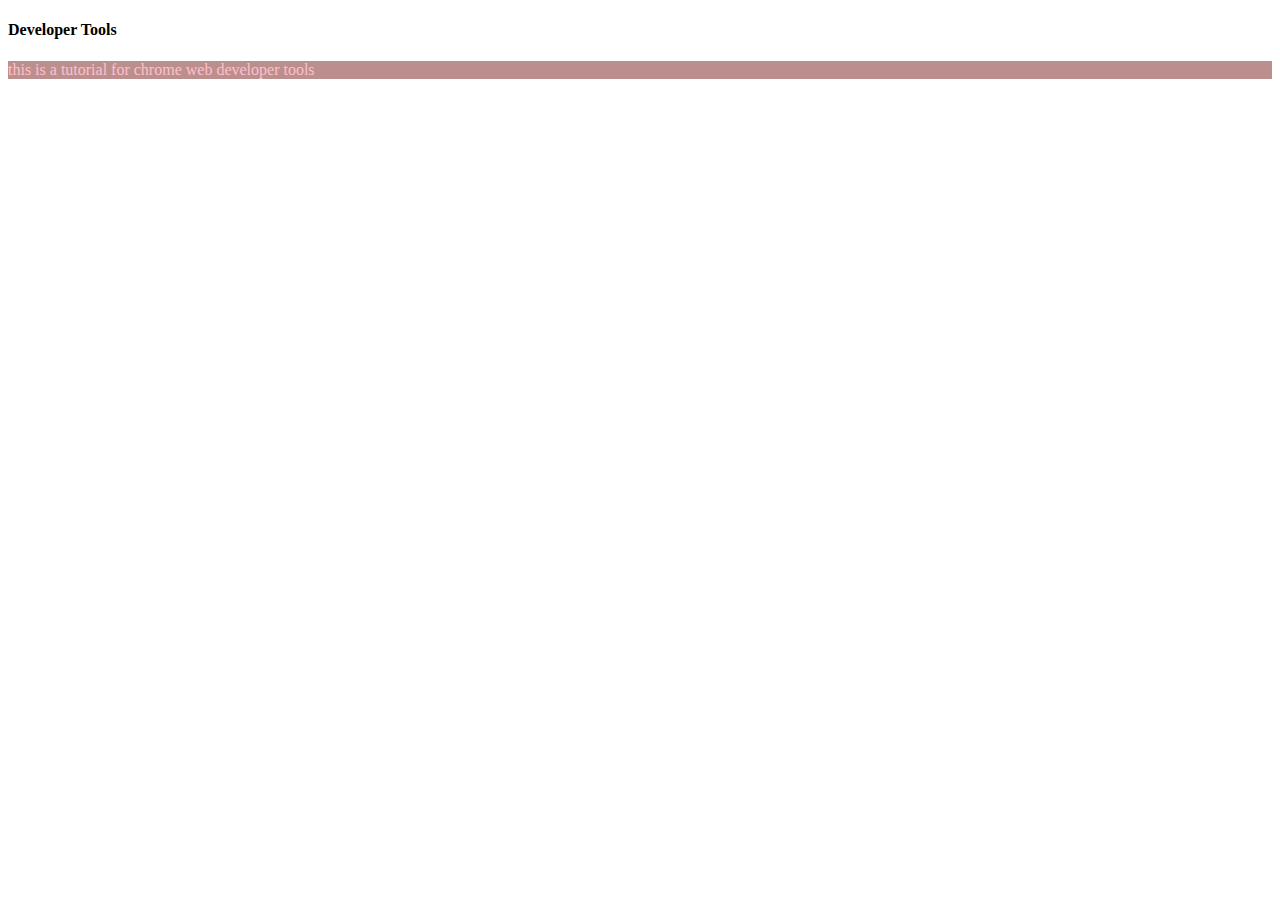
<file: html/chap1/developertools.html>
<!DOCTYPE html PUBLIC "-//W3C//DTD XHTML 1.0 Transitional//EN" "http://www.w3.org/TR/xhtml1/DTD/xhtml1-transitional.dtd">
<html xmlns="http://www.w3.org/1999/xhtml">
<head>
<meta http-equiv="Content-Type" content="text/html; charset=utf-8" />
<title>Developer tools</title>

<style>
	p{
		color:pink;
font:Tahoma, Geneva, sans-serif;
background:rosybrown;
	}

</style>
</head>

<body>

<h4>Developer Tools</h4>
<p>this is a tutorial for chrome web developer tools</p>


</body>
</html>
</file>
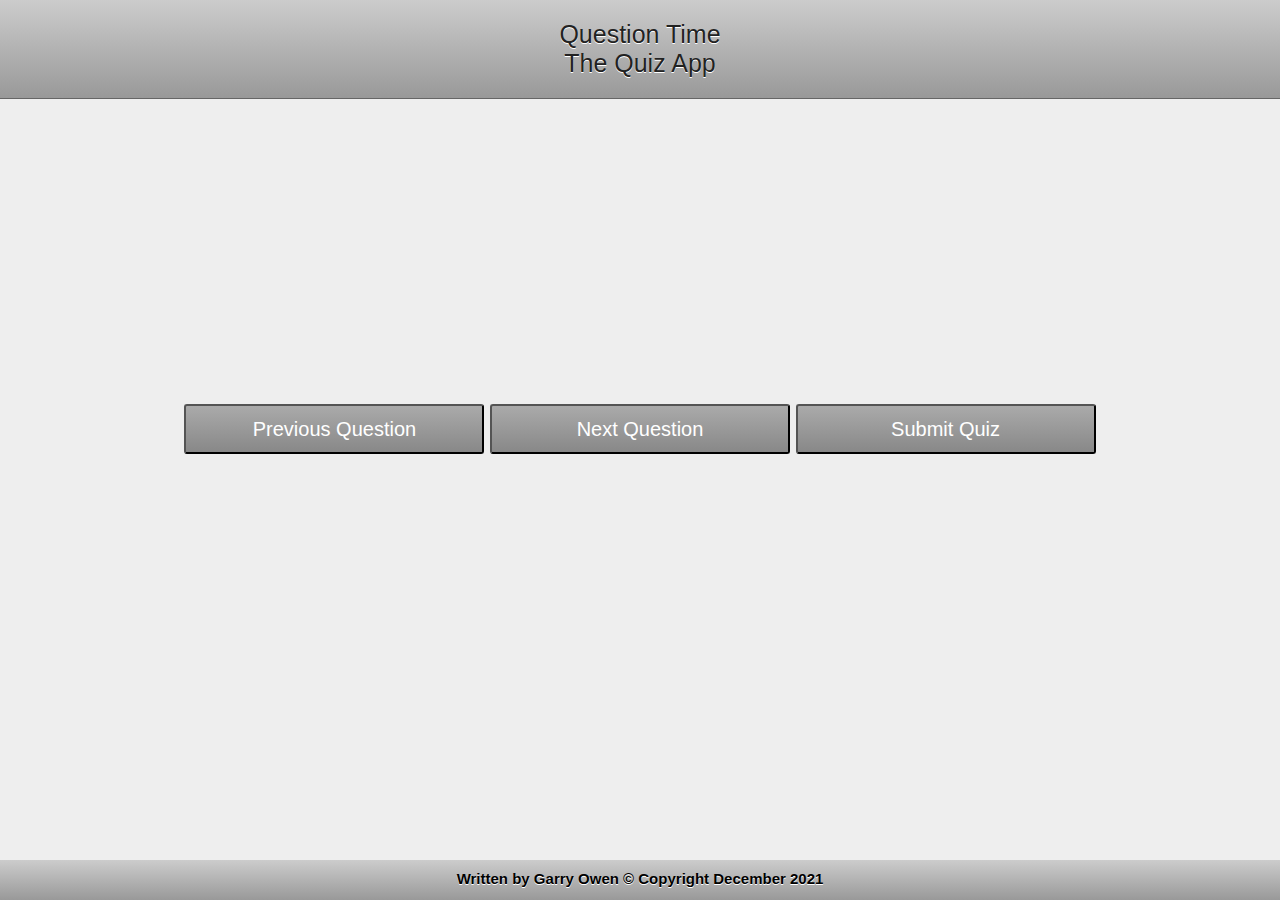
<file: html/chap1/quiz_app.html>
<!DOCTYPE html>
<html>
<head>
<meta name="viewport" content="user-scalable=no, width=device-width"
/>
<link rel="stylesheet" type="text/css" href="css/app.css">
<title>Question Time</title>
<script type="text/javascript"
src="js/questions.json"></script>
<body>
<div id="header">
<h1>Question Time<br>The Quiz App</h1>
</div>
<div class="quiz-wrapper">
<div id="quiz"></div>
</div>
<button id="previous"><p>Previous Question</p></button>
<button id="next"><p>Next Question</p></button>
<button id="submit"><p>Submit Quiz</p></button>
<div id="results">

</div>
<div id="footer">
<h5>Written by Garry Owen &copy Copyright December 2021</h5>
</div>
<script src="js/app.js"></script>
</body>
</html>
</file>
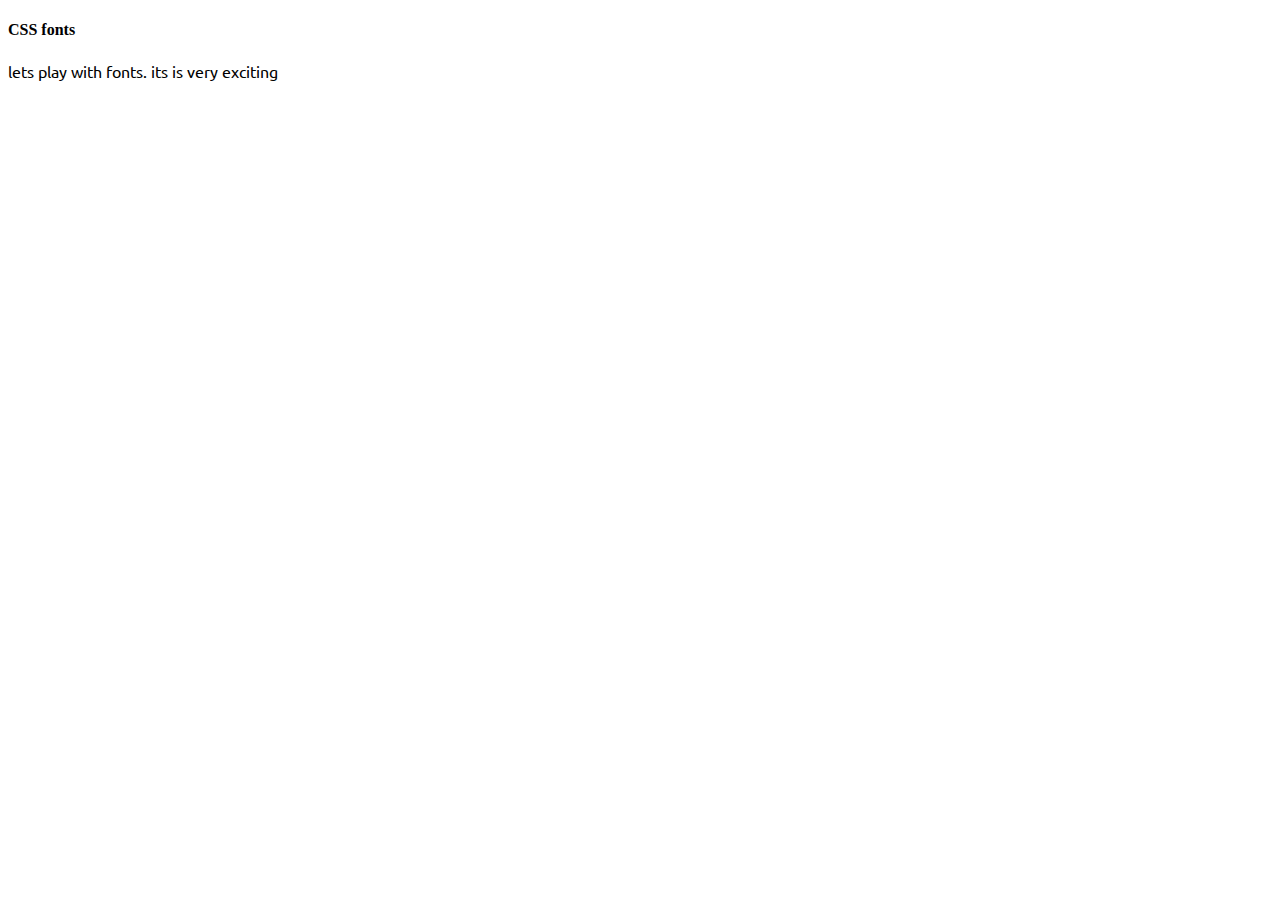
<file: html/chap1/tut17.html>
<!DOCTYPE html PUBLIC "-//W3C//DTD XHTML 1.0 Transitional//EN" "http://www.w3.org/TR/xhtml1/DTD/xhtml1-transitional.dtd">
<html xmlns="http://www.w3.org/1999/xhtml">
<head>
<meta http-equiv="Content-Type" content="text/html; charset=utf-8" />
<title>Untitled Document</title>
<link rel="preconnect" href="https://fonts.googleapis.com">
<link rel="preconnect" href="https://fonts.gstatic.com" crossorigin>
<link href="https://fonts.googleapis.com/css2?family=Roboto:ital,wght@0,100;1,100;1,400;1,900&family=Rubik+Iso&family=Russo+One&family=Shadows+Into+Light&family=Space+Mono&family=Ubuntu:ital,wght@0,300;0,400;1,400&display=swap" rel="stylesheet">
<style>
	p{
		font-family:'Ubuntu', sans-serif;
</style>
</head>

<body>

<h4>CSS fonts</h4>
<p>lets play with fonts. its is very exciting</p>
</body>
</html>
</file>
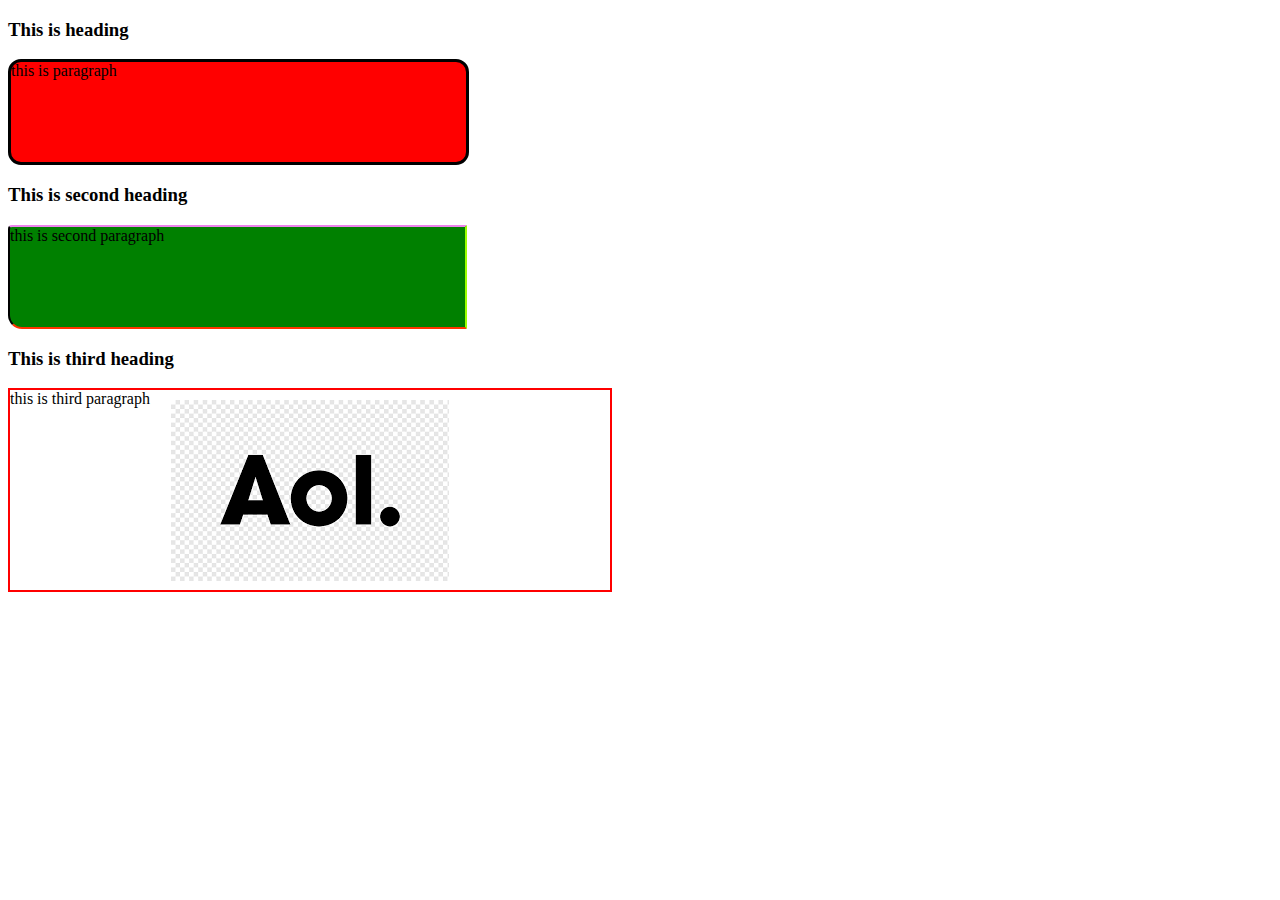
<file: html/chap1/tut19.html>
<!DOCTYPE html PUBLIC "-//W3C//DTD XHTML 1.0 Transitional//EN" "http://www.w3.org/TR/xhtml1/DTD/xhtml1-transitional.dtd">
<html xmlns="http://www.w3.org/1999/xhtml">
<head>
<meta http-equiv="Content-Type" content="text/html; charset=utf-8" />
<title>Height, Width borders and backgrounds</title>
<style>
#firstPara{
	background:red;
	height:100px;
	width:455px;
	/*border-color:green;*/
	border-width:4x;
	border-style:solid;
	border-radius:13px;
}

#secondPara{
	background:green;
	height:100px;
	width:455px;
	border-top: 2px solid violet;
	border-right: 2px solid #9F0;
	border-bottom: 2px solid #F30;
	border-left: 2px solid;
	border-top-left-radius:4px;
	border-bottom-left-radius:14px

}

#thirdpara
{
	border:2px solid red;
	height:200px;
	width:600px;
	background-image: url('img/aol.png');
	background-repeat:no-repeat;	/* no repeat-x and repeat-y will repeat on respective axis*/
	background-position:center center;
}
</style>
</head>

<body>

<h3>This is heading</h3>
<p id="firstPara">this is paragraph</p>

<h3>This is second heading</h3>
<p id="secondPara">this is second paragraph</p>

<h3>This is third heading</h3>
<p id="thirdpara"
>this is third paragraph</p>
</body>
</html>
</file>
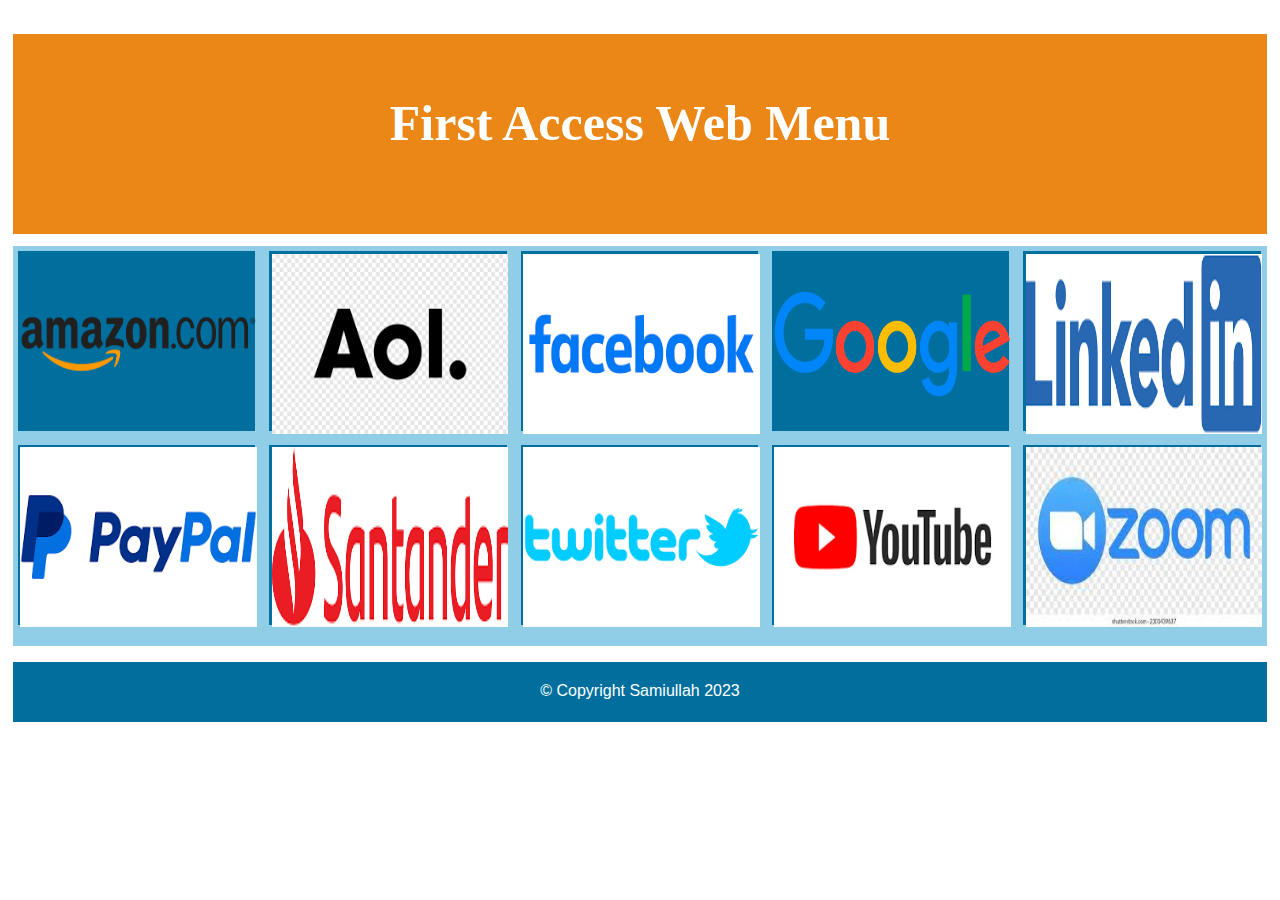
<file: html/chap1/website.html>
<!DOCTYPE html PUBLIC "-//W3C//DTD XHTML 1.0 Transitional//EN" "http://www.w3.org/TR/xhtml1/DTD/xhtml1-transitional.dtd">
<html xmlns="http://www.w3.org/1999/xhtml">
<head>
<meta http-equiv="Content-Type" content="text/html; charset=utf-8" />
<link rel="stylesheet" type="text/css" href="css/website.css"/>
<title>First Web Access</title>
</head>

<body>
	<header><h1>First Access Web Menu</h1></header>
    
<div class="wrapper">
    	<div class="page">
        	<a href="" alt="" title="">
            	<img src="img/Amazon-Logo.png" title = "Amazon" alt=" Amazon Link" class="image_link" >
            </a>
    </div>
        
        	<div class="page">
        	<a href="" alt="" title="">
            	<img src="img/aol.png" title = "AOL" alt=" AOL link" class="image_link" />
            </a>
        </div>
        
        	<div class="page">
        	<a href="" alt="" title="">
            	<img src="img/facebook.png" title = "" alt="" class="image_link" />
            </a>
        </div>
        
        	<div class="page">
        	<a href="" alt="" title="">
            	<img src="img/google.png" title = "" alt="" class="image_link" />
            </a>
        </div>
        
        	<div class="page">
        	<a href="" alt="" title="">
            	<img src="img/linkedin.png" title = "" alt="" class="image_link" />
            </a>
        </div>
        
        	<div class="page">
        	<a href="" alt="" title="">
            	<img src="img/paypal.png" title = "" alt="" class="image_link" />
            </a>
        </div>
        
        	<div class="page">
        	<a href="" alt="" title="">
            	<img src="img/sant.png" title = "" alt="" class="image_link" />
            </a>
        </div>
        
        	<div class="page">
        	<a href="" alt="" title="">
            	<img src="img/twitter.png" title = "" alt="" class="image_link" />
            </a>
        </div>
        
        	<div class="page">
        	<a href="" alt="" title="">
            	<img src="img/youtube.png" title = "" alt="" class="image_link" />
            </a>
        </div>
        
        	<div class="page">
        	<a href="" alt="" title="">
            	<img src="img/zoom.jpg" title = "" alt="" class="image_link" />
            </a>
        </div>
        
    </div>

<footer>
	<p>&copy; Copyright Samiullah 2023</p>
</footer>
</body>
</html>
</file>
<file: html/chap1/css/app.css>
body{
margin: 0;
padding: 0px;
font-family: Arial;
font-size: 20px;
text-align: center;
background-color: #eee;
overflow-x: hidden;
}
#header{
border-bottom: 1px solid #666;
color: #222;
display: block;
padding: 10px 0;
text-align: center;
background-image: -webkit-gradient(linear, left top, left bottom, 
from(#ccc), to(#999));
}
#header h1{
text-shadow: 0px 1px 0px #fff; 
font-weight: 300;
margin: 0px;
padding: 10px;
font-size: 25px;
}
.question{
font-size: 30px;
margin: 0 5% 20px 5%;
}
.answers {
margin-bottom: 20px;
text-align: left;
display: inline-block;
}
.answers label{
display: block;
margin-bottom: 10px;
}
button p{
margin-top: -8px;
}
button{
font-weight: 200;
font-size: 20px;
width: 300px;
height: 50px;
padding: 20px;
cursor: pointer;
border-radius: 3px;
color: #fff;
background-image: -webkit-gradient(linear, left top, left bottom, 
from(#aaa), to(#888));
margin-top: 15px;
}
button:hover{
background-image: -webkit-gradient(linear, left top, left bottom, 
from(#bbb), to(#999));
}
.quiz-wrapper{
position: relative;
height: 200px;
margin: 30px 0 60px 0;
}
.rad_butn {
transform: scale(200%);
margin: 0 30px 0 -20px;
}
#results{
margin-top: 15px;
padding: 20px;
}
.slide{
position: absolute;
left: 0px;
top: 0px;
width: 100%;
z-index: 1;
opacity: 0;
transition: opacity 0.5s;
}
.active-slide{
opacity: 1;
z-index: 2;
}
#footer {
position: absolute;
bottom:0;
width:100%;
height:40px; 
text-shadow: 0px 1px 0px #fff;
background-image: -webkit-gradient(linear, left top, left bottom, 
from(#ccc), to(#999));
} 
#footer h5{
text-align: center;
margin-top: 10px;
font-size: 15px;
}
</file>
<file: html/chap1/css/website.css>
/* CSS Document */
html, body{
margin: 0px;
}
header {
background-color: #EB8716;
color: #fff;
width: 98%;
height: 200px;
margin: 1%;
}
header h1{
text-align: center;
font-family:'Franklin Gothic Medium', 'Arial Narrow', Arial, sansserif;
padding: 60px;
font-size: 50px;
}
.wrapper {
background-color: #90CEE8;
width: 98%;
height: 400px;
margin: 1%;
}
.wrapper .page{
width: 18.92%;
height: 180px;
background-color: #006F9E;
display: inline-block;
margin: 0.4%;
}
footer {
background-color: #006F9E;
color: #fff;
width: 98%;
height: 60px;
margin: 1%;
}
footer p{
font-family: 'Segoe UI', Tahoma, Geneva, Verdana, sans-serif;
text-align: center;
padding: 20px; 
}

.image_link{
height: 180px;
width: 18.5vw;
margin: 1% 0% 1% 1%;
}
.image_link:hover {
filter: grayscale(70%);
}
</file>
